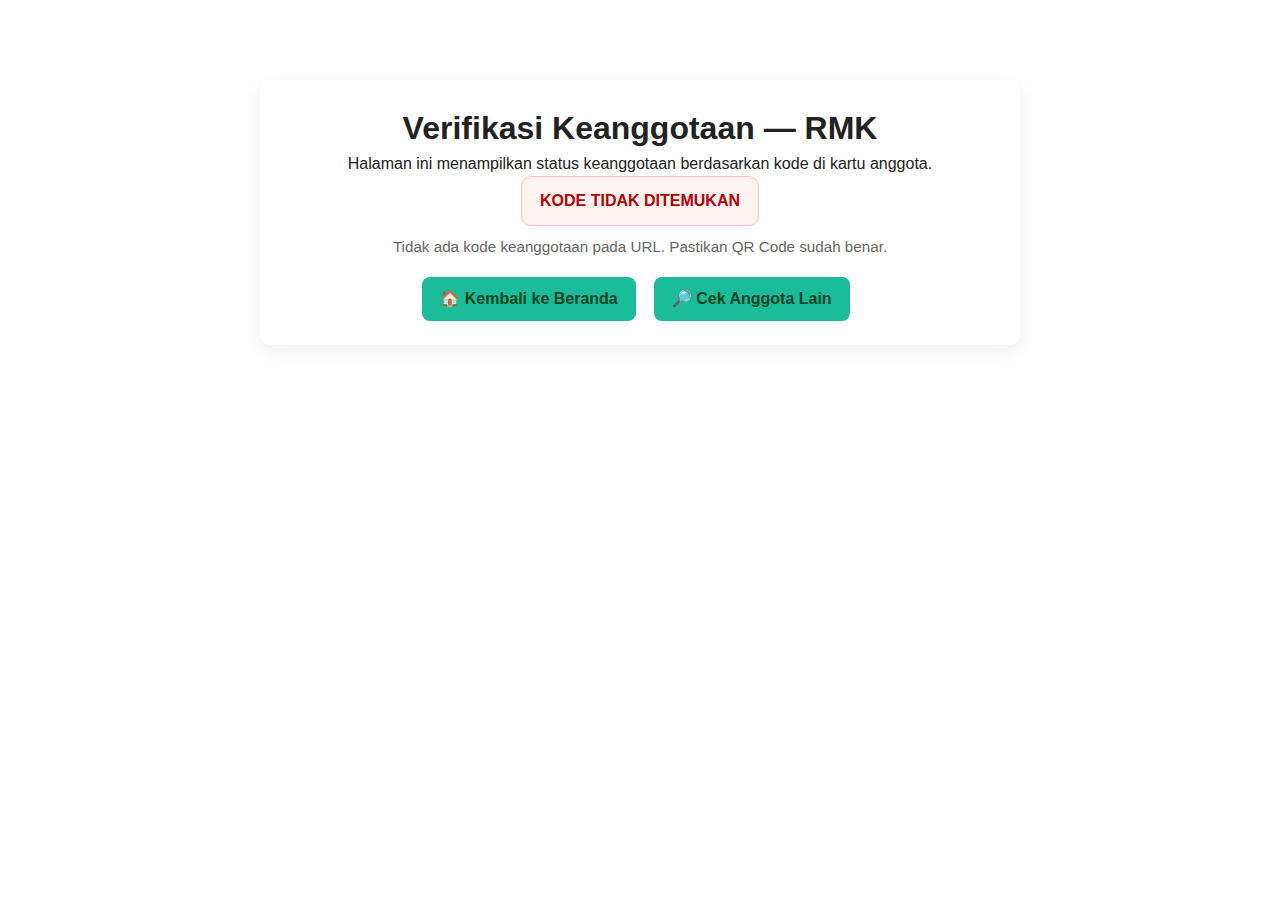
<file: keanggotaan.html>
<!DOCTYPE html>
<html lang="id">
<head>
  <meta charset="utf-8" />
  <meta name="viewport" content="width=device-width,initial-scale=1" />
  <title>Verifikasi Keanggotaan RMK</title>
  <link rel="stylesheet" href="style.css" />
</head>
<body>
  <div class="verify-wrap card">
    <h1>Verifikasi Keanggotaan — RMK</h1>
    <p>Halaman ini menampilkan status keanggotaan berdasarkan kode di kartu anggota.</p>
    <div id="resultArea">
      <p class="loading">Memproses verifikasi...</p>
    </div>

    <div class="btn-group">
      <a href="index.html" class="btn">🏠 Kembali ke Beranda</a>
      <a href="keanggotaan.html" class="btn">🔎 Cek Anggota Lain</a>
    </div>
  </div>

  <script>
    // Ganti ini dengan URL Web App Google Apps Script Anda
    const APPS_SCRIPT_URL = "YOUR_APPS_SCRIPT_URL";

    // Helper: baca query params
    function getQueryParams(){
      const qs = location.search.substring(1);
      const params = {};
      if(!qs) return params;
      qs.split("&").forEach(part => {
        const [k, v] = part.split("=");
        params[decodeURIComponent(k)] = decodeURIComponent(v || "");
      });
      return params;
    }

    function escapeHtml(s){
      return String(s).replace(/[&<>"']/g, m => (
        {'&':'&amp;','<':'&lt;','>':'&gt;','"':'&quot;',"'":'&#39;'}[m]
      ));
    }

    (async function(){
      const params = getQueryParams();
      const area = document.getElementById('resultArea');

      if(!params.code){
        area.innerHTML = '<div class="not-badge">KODE TIDAK DITEMUKAN</div><p class="note">Tidak ada kode keanggotaan pada URL. Pastikan QR Code sudah benar.</p>';
        return;
      }

      area.innerHTML = '<p class="loading">Memeriksa kode: <strong>' + escapeHtml(params.code) + '</strong> …</p>';

      try {
        const resp = await fetch(APPS_SCRIPT_URL + '?code=' + encodeURIComponent(params.code));
        if(!resp.ok) throw new Error('Gagal menghubungi server verifikasi');
        const data = await resp.json();

        if(data && data.status === 'verified'){
          const member = data.member || {};
          area.innerHTML = '<div class="badge">✅ KEANGGOTAAN TERVERIFIKASI</div>' +
            '<div class="member-info card">' +
            '<h3>' + escapeHtml(member.name || 'Nama') + '</h3>' +
            '<p><strong>ID Anggota:</strong> ' + escapeHtml(member.id || '-') + '</p>' +
            '<p><strong>Jabatan:</strong> ' + escapeHtml(member.role || '-') + '</p>' +
            '<p><strong>Tgl Terbit:</strong> ' + escapeHtml(member.issued || '-') + '</p>' +
            '<p><strong>Catatan:</strong> ' + escapeHtml(member.note || '—') + '</p>' +
            '</div>';
        } else if(data && data.status === 'not_found'){
          area.innerHTML = '<div class="not-badge">❌ TIDAK DIVERIFIKASI</div><p class="note">Kode tidak ditemukan di database. Hubungi admin RMK.</p>';
        } else {
          area.innerHTML = '<div class="not-badge">⚠️ GAGAL TERVERIFIKASI</div><p class="note">Respon tidak terduga dari server verifikasi.</p>';
        }
      } catch(err){
        console.error(err);
        area.innerHTML = '<div class="not-badge">🚨 ERROR KONEKSI</div><p class="note">Tidak dapat terhubung ke server verifikasi. Silakan coba lagi nanti.</p>';
      }
    })();
  </script>
</body>
</html>
</file>
<file: style.css>
:root{
  --accent:#1abc9c;
  --dark:#2c3e50;
  --muted:#f7fbfb;
  --max-width:1100px;
  --radius:10px;
}
*{box-sizing:border-box;margin:0;padding:0}
body{font-family: "Segoe UI", Roboto, Arial, sans-serif;color:#222;background:#fff;line-height:1.5}
.wrap{max-width:var(--max-width);margin:0 auto;padding:22px}
.site-header{background:var(--dark);color:#fff;padding:12px 0}
.header-inner{display:flex;align-items:center;justify-content:space-between;gap:20px}
.branding h1{font-size:1.2rem;letter-spacing:0.6px}
.motto{font-size:.9rem;color:#cfeee4;margin-top:6px}
.main-nav{display:flex;gap:8px;flex-wrap:wrap}
.main-nav a{color:#fff;padding:8px 12px;border-radius:6px;font-weight:600}
.main-nav a:hover{background:var(--accent);color:#042}
.hero{background: linear-gradient(rgba(0,0,0,.35), rgba(0,0,0,.35)), url('https://picsum.photos/1600/700?sig=12') center/cover no-repeat;color:#fff;padding:60px 0;text-align:center}
.hero .lead{margin-top:12px;font-size:1.1rem}
.cta{margin-top:18px}
.btn{background:var(--accent);color:#042;padding:10px 18px;border-radius:8px;text-decoration:none;font-weight:700;margin-right:8px;transition:0.3s}
.btn:hover{opacity:0.85}
.btn-outline{background:transparent;border:2px solid #fff;color:#fff}
.section{padding:44px 0}
.section.alt{background:#fbfdfe}
h2{font-size:1.5rem;color:var(--dark);margin-bottom:12px;text-align:center}
.card{background:#fff;border-radius:var(--radius);padding:16px;box-shadow:0 6px 18px rgba(20,20,20,.06);margin-bottom:16px}
.grid-3{display:grid;grid-template-columns:repeat(auto-fit,minmax(260px,1fr));gap:14px}
.grid-4{display:grid;grid-template-columns:repeat(auto-fit,minmax(200px,1fr));gap:14px}
.member img{width:100%;height:180px;object-fit:cover;border-radius:8px 8px 0 0}
.member h4{margin-top:10px}
.role{font-weight:600;color:var(--accent)}
.members-table{width:100%;border-collapse:collapse;margin-top:12px}
.members-table th, .members-table td{padding:10px;border:1px solid #e6eef0;text-align:left}
.members-table th{background:var(--accent);color:#fff}
.gallery{display:grid;grid-template-columns:repeat(auto-fit,minmax(180px,1fr));gap:12px}
.gallery img{width:100%;height:150px;object-fit:cover;border-radius:8px}
.form label{display:block;margin-bottom:10px;font-weight:600}
.form input[type="text"], .form input[type="email"], .form input[type="number"], .form textarea{
  width:100%;padding:8px;border-radius:6px;border:1px solid #dde7e9;margin-top:6px
}
.checkbox-group{display:flex;flex-wrap:wrap;gap:8px;margin-top:8px}
.required{color:#d33;margin-left:4px}
.contact-grid{display:grid;grid-template-columns:1fr 1fr;gap:18px;align-items:start}
.site-footer{background:var(--dark);color:#fff;padding:18px 0;margin-top:24px;text-align:center}
.site-footer .small{font-size:0.9rem;color:#cfeee4;margin-top:6px}
.note{font-size:0.95rem;color:#666;margin-top:10px}
.meta{font-size:0.9rem;color:#666;margin-top:10px}
@media (max-width:800px){
  .header-inner{flex-direction:column;align-items:flex-start}
  .main-nav{width:100%;justify-content:flex-start}
  .contact-grid{grid-template-columns:1fr}
}

/* Tambahan untuk halaman verifikasi */
.verify-wrap{max-width:760px;margin:80px auto;text-align:center;padding:24px}
.badge{display:inline-block;padding:12px 18px;border-radius:10px;background:#e9f9f3;color:#064;font-weight:700}
.not-badge{display:inline-block;padding:12px 18px;border-radius:10px;background:#fff3f2;color:#b30000;border:1px solid #f5c2c2;font-weight:700}
.member-info{margin-top:20px;text-align:left}
.loading{font-style:italic;color:#666}
.btn-group{margin-top:18px;display:flex;gap:10px;justify-content:center;flex-wrap:wrap}
</file>
